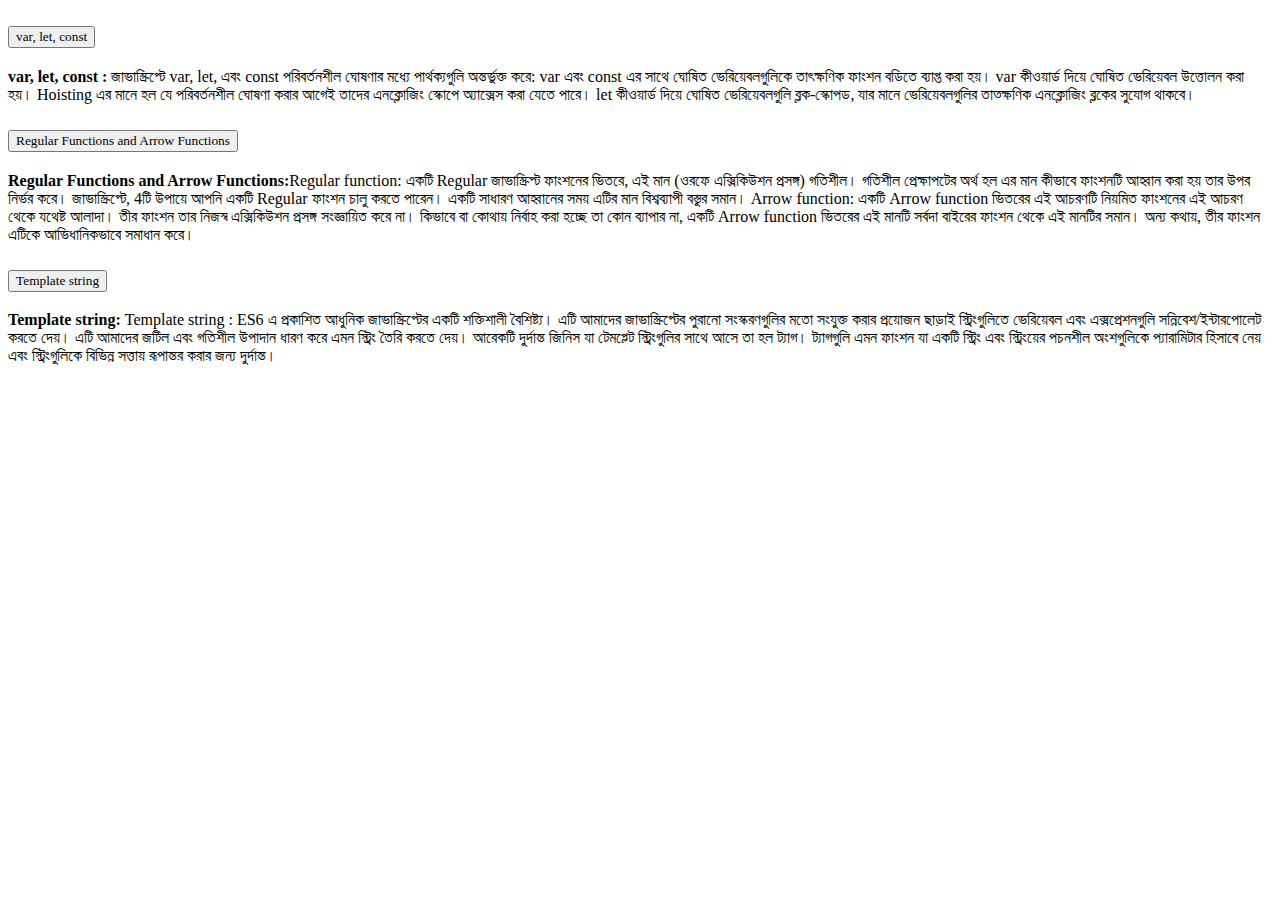
<file: blog.html>
<!doctype html>
<html lang="en">

<head>
    <meta charset="utf-8">
    <meta name="viewport" content="width=device-width, initial-scale=1">
    <title>Blogs</title>
    <link rel="stylesheet" href="mobile.css">

    <!-- -------------font links------------------- -->
    <link rel="preconnect" href="https://fonts.googleapis.com">
    <link rel="preconnect" href="https://fonts.gstatic.com" crossorigin>


    <link href="https://cdn.jsdelivr.net/npm/bootstrap@5.2.0/dist/css/bootstrap.min.css" rel="stylesheet"
        integrity="sha384-gH2yIJqKdNHPEq0n4Mqa/HGKIhSkIHeL5AyhkYV8i59U5AR6csBvApHHNl/vI1Bx" crossorigin="anonymous">

</head>

<body class="container mt-5">

    <div class="accordion" id="accordionPanelsStayOpenExample">
        <div class="accordion-item">
            <h2 class="accordion-header" id="panelsStayOpen-headingOne">
                <button class="accordion-button" type="button" data-bs-toggle="collapse"
                    data-bs-target="#panelsStayOpen-collapseOne" aria-expanded="true"
                    aria-controls="panelsStayOpen-collapseOne">
                    var, let, const
                </button>
            </h2>
            <div id="panelsStayOpen-collapseOne" class="accordion-collapse collapse show"
                aria-labelledby="panelsStayOpen-headingOne">
                <div class="accordion-body">
                    <strong>var, let, const :</strong> জাভাস্ক্রিপ্টে var, let, এবং const পরিবর্তনশীল ঘোষণার মধ্যে
                    পার্থক্যগুলি অন্তর্ভুক্ত করে:
                    var এবং const এর সাথে ঘোষিত ভেরিয়েবলগুলিকে তাৎক্ষণিক ফাংশন বডিতে ব্যাপ্ত করা হয়।
                    var কীওয়ার্ড দিয়ে ঘোষিত ভেরিয়েবল উত্তোলন করা হয়। Hoisting এর মানে হল যে পরিবর্তনশীল ঘোষণা করার
                    আগেই তাদের এনক্লোজিং স্কোপে অ্যাক্সেস করা যেতে পারে।
                    let কীওয়ার্ড দিয়ে ঘোষিত ভেরিয়েবলগুলি ব্লক-স্কোপড, যার মানে ভেরিয়েবলগুলির তাত্ক্ষণিক এনক্লোজিং
                    ব্লকের সুযোগ থাকবে।
                </div>
            </div>
        </div>
        <div class="accordion-item">
            <h2 class="accordion-header" id="panelsStayOpen-headingTwo">
                <button class="accordion-button collapsed" type="button" data-bs-toggle="collapse"
                    data-bs-target="#panelsStayOpen-collapseTwo" aria-expanded="false"
                    aria-controls="panelsStayOpen-collapseTwo">
                    Regular Functions and Arrow Functions
                </button>
            </h2>
            <div id="panelsStayOpen-collapseTwo" class="accordion-collapse collapse"
                aria-labelledby="panelsStayOpen-headingTwo">
                <div class="accordion-body">
                    <strong>Regular Functions and Arrow Functions:</strong>Regular function: একটি Regular জাভাস্ক্রিপ্ট
                    ফাংশনের ভিতরে, এই মান (ওরফে এক্সিকিউশন প্রসঙ্গ) গতিশীল।

                    গতিশীল প্রেক্ষাপটের অর্থ হল এর মান কীভাবে ফাংশনটি আহ্বান করা হয় তার উপর নির্ভর করে। জাভাস্ক্রিপ্টে,
                    4টি উপায়ে আপনি একটি Regular ফাংশন চালু করতে পারেন।

                    একটি সাধারণ আহ্বানের সময় এটির মান বিশ্বব্যাপী বস্তুর সমান।

                    Arrow function:
                    একটি Arrow function ভিতরের এই আচরণটি নিয়মিত ফাংশনের এই আচরণ থেকে যথেষ্ট আলাদা। তীর ফাংশন তার নিজস্ব
                    এক্সিকিউশন প্রসঙ্গ সংজ্ঞায়িত করে না।

                    কিভাবে বা কোথায় নির্বাহ করা হচ্ছে তা কোন ব্যাপার না, একটি Arrow function ভিতরের এই মানটি সর্বদা
                    বাইরের
                    ফাংশন থেকে এই মানটির সমান। অন্য কথায়, তীর ফাংশন এটিকে আভিধানিকভাবে সমাধান করে।
                </div>
            </div>
        </div>
        <div class="accordion-item">
            <h2 class="accordion-header" id="panelsStayOpen-headingThree">
                <button class="accordion-button collapsed" type="button" data-bs-toggle="collapse"
                    data-bs-target="#panelsStayOpen-collapseThree" aria-expanded="false"
                    aria-controls="panelsStayOpen-collapseThree">
                    Template string
                </button>
            </h2>
            <div id="panelsStayOpen-collapseThree" class="accordion-collapse collapse"
                aria-labelledby="panelsStayOpen-headingThree">
                <div class="accordion-body">
                    <strong>Template string: </strong> Template string : ES6 এ প্রকাশিত আধুনিক জাভাস্ক্রিপ্টের একটি
                    শক্তিশালী বৈশিষ্ট্য। এটি আমাদের জাভাস্ক্রিপ্টের পুরানো সংস্করণগুলির মতো সংযুক্ত করার প্রয়োজন ছাড়াই
                    স্ট্রিংগুলিতে ভেরিয়েবল এবং এক্সপ্রেশনগুলি সন্নিবেশ/ইন্টারপোলেট করতে দেয়। এটি আমাদের জটিল এবং
                    গতিশীল উপাদান ধারণ করে এমন স্ট্রিং তৈরি করতে দেয়। আরেকটি দুর্দান্ত জিনিস যা টেমপ্লেট স্ট্রিংগুলির
                    সাথে আসে তা হল ট্যাগ। ট্যাগগুলি এমন ফাংশন যা একটি স্ট্রিং এবং স্ট্রিংয়ের পচনশীল অংশগুলিকে
                    প্যারামিটার হিসাবে নেয় এবং স্ট্রিংগুলিকে বিভিন্ন সত্তায় রূপান্তর করার জন্য দুর্দান্ত।
                </div>
            </div>
        </div>
    </div>





    <script src=" https://cdn.jsdelivr.net/npm/bootstrap@5.2.0/dist/js/bootstrap.bundle.min.js"
        integrity="sha384-A3rJD856KowSb7dwlZdYEkO39Gagi7vIsF0jrRAoQmDKKtQBHUuLZ9AsSv4jD4Xa" crossorigin="anonymous">
        </script>
    <script src="index.js"></script>
</body>
</file>
<file: mobile.css>
* {
    font-family: 'Gentium Book Plus', serif;


}










@media screen and (min-width: 701px) {

    .lgcatagory {
        width: 75%;
        margin: auto;
    }


    .infos {
        width: 75%;
    }

}

@media screen and (max-width: 700px) {

    .infos {
        width: 100%;
    }


}
</file>
